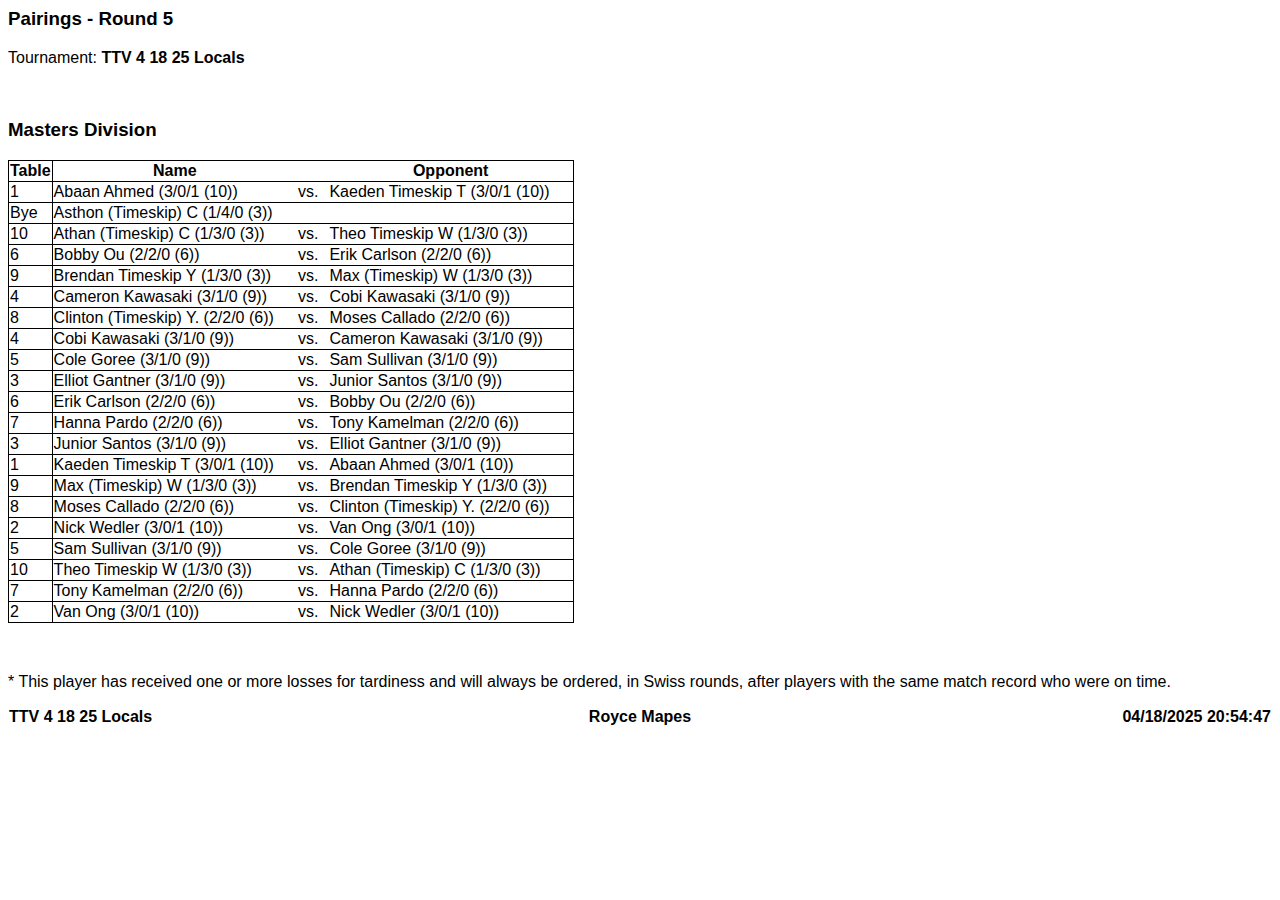
<file: index.html>
<html>
<head>
    <meta http-equiv="Content-Type" content="text/html; charset=utf-8">
    <title>Pairings - TTV 4 18 25 Locals - 04/18/2025 20:54:47</title>
    <!--@formatter:off-->
    <style>
        body.report {
    font-family: verdana, arial, helvetica, sans-serif;
}

table.report {
    font-family: verdana, arial, helvetica, sans-serif;
    padding: 0;
    border-spacing: 0;
    border-collapse: collapse;
}

table.border, table.border td, table.border th {
    border: 1px inset black;
}

table.footer {
    font-family: verdana, arial, helvetica, sans-serif;
    border-width: 0;
    padding: 0;
    border-spacing: 0;
}

td.footer {
    font-family: verdana, arial, helvetica, sans-serif;
    border: 0px;
    background: white;
    color: black;
}

th.footer {
    font-family: verdana, arial, helvetica, sans-serif;
    border: 0px;
    background: white;
    color: black;
}

    </style>
    <!--@formatter:on-->
    <style type="text/css">
        td.left, th.left {
            border: 0px none black;
            border-left: thin solid black;
            border-bottom: thin solid black;
            border-top: thin solid black;
        }

        td.center, th.center {
            border: 0px none black;
            border-bottom: thin solid black;
            border-top: thin solid black;
        }

        td.right, th.right {
            border: 0px none black;
            border-right: thin solid black;
            border-bottom: thin solid black;
            border-top: thin solid black;
        }

        td.full, th.full {
            border: thin solid black;
        }
    </style>
</head>
<body class="report">
<!-- [[BEGIN_REPORT]] -->

<p>
<h3>Pairings - Round 5</h3>
Tournament: <b>TTV 4 18 25 Locals</b>
</p>
<BR>
<H3>Masters Division</H3>
<table class="report">
    <tr>
        <th scope="col" class="full"><strong>Table</strong></th>
        <th scope="col" class="left"><strong>Name</strong></th>
        <th scope="col" class="center"></th>
        <th scope="col" class="right"><strong>Opponent</strong></th>
    </tr>
    
    <tr>
        <td align="left" class="full">1</td>
        <td align="left" class="left">Abaan Ahmed&nbsp;(3/0/1 (10))&nbsp;&nbsp;&nbsp;&nbsp;&nbsp;</td>
        <td align="center" class="center">vs.&nbsp;&nbsp;</td>
        <td align="left" class="right">Kaeden Timeskip T&nbsp;(3/0/1 (10))&nbsp;&nbsp;&nbsp;&nbsp;&nbsp;</td>
    </tr>
    
    <tr>
        <td align="left" class="full">Bye</td>
        <td align="left" class="left">Asthon (Timeskip) C&nbsp;(1/4/0 (3))&nbsp;&nbsp;&nbsp;&nbsp;&nbsp;</td>
        <td align="center" class="center"></td>
        <td align="left" class="right"></td>
    </tr>
    
    <tr>
        <td align="left" class="full">10</td>
        <td align="left" class="left">Athan (Timeskip) C&nbsp;(1/3/0 (3))&nbsp;&nbsp;&nbsp;&nbsp;&nbsp;</td>
        <td align="center" class="center">vs.&nbsp;&nbsp;</td>
        <td align="left" class="right">Theo Timeskip W&nbsp;(1/3/0 (3))&nbsp;&nbsp;&nbsp;&nbsp;&nbsp;</td>
    </tr>
    
    <tr>
        <td align="left" class="full">6</td>
        <td align="left" class="left">Bobby Ou&nbsp;(2/2/0 (6))&nbsp;&nbsp;&nbsp;&nbsp;&nbsp;</td>
        <td align="center" class="center">vs.&nbsp;&nbsp;</td>
        <td align="left" class="right">Erik Carlson&nbsp;(2/2/0 (6))&nbsp;&nbsp;&nbsp;&nbsp;&nbsp;</td>
    </tr>
    
    <tr>
        <td align="left" class="full">9</td>
        <td align="left" class="left">Brendan Timeskip Y&nbsp;(1/3/0 (3))&nbsp;&nbsp;&nbsp;&nbsp;&nbsp;</td>
        <td align="center" class="center">vs.&nbsp;&nbsp;</td>
        <td align="left" class="right">Max (Timeskip) W&nbsp;(1/3/0 (3))&nbsp;&nbsp;&nbsp;&nbsp;&nbsp;</td>
    </tr>
    
    <tr>
        <td align="left" class="full">4</td>
        <td align="left" class="left">Cameron Kawasaki&nbsp;(3/1/0 (9))&nbsp;&nbsp;&nbsp;&nbsp;&nbsp;</td>
        <td align="center" class="center">vs.&nbsp;&nbsp;</td>
        <td align="left" class="right">Cobi Kawasaki&nbsp;(3/1/0 (9))&nbsp;&nbsp;&nbsp;&nbsp;&nbsp;</td>
    </tr>
    
    <tr>
        <td align="left" class="full">8</td>
        <td align="left" class="left">Clinton (Timeskip) Y.&nbsp;(2/2/0 (6))&nbsp;&nbsp;&nbsp;&nbsp;&nbsp;</td>
        <td align="center" class="center">vs.&nbsp;&nbsp;</td>
        <td align="left" class="right">Moses Callado&nbsp;(2/2/0 (6))&nbsp;&nbsp;&nbsp;&nbsp;&nbsp;</td>
    </tr>
    
    <tr>
        <td align="left" class="full">4</td>
        <td align="left" class="left">Cobi Kawasaki&nbsp;(3/1/0 (9))&nbsp;&nbsp;&nbsp;&nbsp;&nbsp;</td>
        <td align="center" class="center">vs.&nbsp;&nbsp;</td>
        <td align="left" class="right">Cameron Kawasaki&nbsp;(3/1/0 (9))&nbsp;&nbsp;&nbsp;&nbsp;&nbsp;</td>
    </tr>
    
    <tr>
        <td align="left" class="full">5</td>
        <td align="left" class="left">Cole Goree&nbsp;(3/1/0 (9))&nbsp;&nbsp;&nbsp;&nbsp;&nbsp;</td>
        <td align="center" class="center">vs.&nbsp;&nbsp;</td>
        <td align="left" class="right">Sam Sullivan&nbsp;(3/1/0 (9))&nbsp;&nbsp;&nbsp;&nbsp;&nbsp;</td>
    </tr>
    
    <tr>
        <td align="left" class="full">3</td>
        <td align="left" class="left">Elliot Gantner&nbsp;(3/1/0 (9))&nbsp;&nbsp;&nbsp;&nbsp;&nbsp;</td>
        <td align="center" class="center">vs.&nbsp;&nbsp;</td>
        <td align="left" class="right">Junior Santos&nbsp;(3/1/0 (9))&nbsp;&nbsp;&nbsp;&nbsp;&nbsp;</td>
    </tr>
    
    <tr>
        <td align="left" class="full">6</td>
        <td align="left" class="left">Erik Carlson&nbsp;(2/2/0 (6))&nbsp;&nbsp;&nbsp;&nbsp;&nbsp;</td>
        <td align="center" class="center">vs.&nbsp;&nbsp;</td>
        <td align="left" class="right">Bobby Ou&nbsp;(2/2/0 (6))&nbsp;&nbsp;&nbsp;&nbsp;&nbsp;</td>
    </tr>
    
    <tr>
        <td align="left" class="full">7</td>
        <td align="left" class="left">Hanna Pardo&nbsp;(2/2/0 (6))&nbsp;&nbsp;&nbsp;&nbsp;&nbsp;</td>
        <td align="center" class="center">vs.&nbsp;&nbsp;</td>
        <td align="left" class="right">Tony Kamelman&nbsp;(2/2/0 (6))&nbsp;&nbsp;&nbsp;&nbsp;&nbsp;</td>
    </tr>
    
    <tr>
        <td align="left" class="full">3</td>
        <td align="left" class="left">Junior Santos&nbsp;(3/1/0 (9))&nbsp;&nbsp;&nbsp;&nbsp;&nbsp;</td>
        <td align="center" class="center">vs.&nbsp;&nbsp;</td>
        <td align="left" class="right">Elliot Gantner&nbsp;(3/1/0 (9))&nbsp;&nbsp;&nbsp;&nbsp;&nbsp;</td>
    </tr>
    
    <tr>
        <td align="left" class="full">1</td>
        <td align="left" class="left">Kaeden Timeskip T&nbsp;(3/0/1 (10))&nbsp;&nbsp;&nbsp;&nbsp;&nbsp;</td>
        <td align="center" class="center">vs.&nbsp;&nbsp;</td>
        <td align="left" class="right">Abaan Ahmed&nbsp;(3/0/1 (10))&nbsp;&nbsp;&nbsp;&nbsp;&nbsp;</td>
    </tr>
    
    <tr>
        <td align="left" class="full">9</td>
        <td align="left" class="left">Max (Timeskip) W&nbsp;(1/3/0 (3))&nbsp;&nbsp;&nbsp;&nbsp;&nbsp;</td>
        <td align="center" class="center">vs.&nbsp;&nbsp;</td>
        <td align="left" class="right">Brendan Timeskip Y&nbsp;(1/3/0 (3))&nbsp;&nbsp;&nbsp;&nbsp;&nbsp;</td>
    </tr>
    
    <tr>
        <td align="left" class="full">8</td>
        <td align="left" class="left">Moses Callado&nbsp;(2/2/0 (6))&nbsp;&nbsp;&nbsp;&nbsp;&nbsp;</td>
        <td align="center" class="center">vs.&nbsp;&nbsp;</td>
        <td align="left" class="right">Clinton (Timeskip) Y.&nbsp;(2/2/0 (6))&nbsp;&nbsp;&nbsp;&nbsp;&nbsp;</td>
    </tr>
    
    <tr>
        <td align="left" class="full">2</td>
        <td align="left" class="left">Nick Wedler&nbsp;(3/0/1 (10))&nbsp;&nbsp;&nbsp;&nbsp;&nbsp;</td>
        <td align="center" class="center">vs.&nbsp;&nbsp;</td>
        <td align="left" class="right">Van Ong&nbsp;(3/0/1 (10))&nbsp;&nbsp;&nbsp;&nbsp;&nbsp;</td>
    </tr>
    
    <tr>
        <td align="left" class="full">5</td>
        <td align="left" class="left">Sam Sullivan&nbsp;(3/1/0 (9))&nbsp;&nbsp;&nbsp;&nbsp;&nbsp;</td>
        <td align="center" class="center">vs.&nbsp;&nbsp;</td>
        <td align="left" class="right">Cole Goree&nbsp;(3/1/0 (9))&nbsp;&nbsp;&nbsp;&nbsp;&nbsp;</td>
    </tr>
    
    <tr>
        <td align="left" class="full">10</td>
        <td align="left" class="left">Theo Timeskip W&nbsp;(1/3/0 (3))&nbsp;&nbsp;&nbsp;&nbsp;&nbsp;</td>
        <td align="center" class="center">vs.&nbsp;&nbsp;</td>
        <td align="left" class="right">Athan (Timeskip) C&nbsp;(1/3/0 (3))&nbsp;&nbsp;&nbsp;&nbsp;&nbsp;</td>
    </tr>
    
    <tr>
        <td align="left" class="full">7</td>
        <td align="left" class="left">Tony Kamelman&nbsp;(2/2/0 (6))&nbsp;&nbsp;&nbsp;&nbsp;&nbsp;</td>
        <td align="center" class="center">vs.&nbsp;&nbsp;</td>
        <td align="left" class="right">Hanna Pardo&nbsp;(2/2/0 (6))&nbsp;&nbsp;&nbsp;&nbsp;&nbsp;</td>
    </tr>
    
    <tr>
        <td align="left" class="full">2</td>
        <td align="left" class="left">Van Ong&nbsp;(3/0/1 (10))&nbsp;&nbsp;&nbsp;&nbsp;&nbsp;</td>
        <td align="center" class="center">vs.&nbsp;&nbsp;</td>
        <td align="left" class="right">Nick Wedler&nbsp;(3/0/1 (10))&nbsp;&nbsp;&nbsp;&nbsp;&nbsp;</td>
    </tr>
    
</table>
<p>&nbsp;</p>
<P>* This player has received one or more losses for tardiness and will always be ordered, in Swiss rounds, after players with the same match record who were on time.</P>
<table class="footer" width="100%">
    <tr>
        <td class="footer" width="33%" align="left"><b>TTV 4 18 25 Locals</b></td>
        <td class="footer" width="33%" align="center"><b>Royce Mapes</b></td>
        <td class="footer" width="33%" align="right"><b>04/18/2025 20:54:47</b></td>
    </tr>
</table>


<!-- [[END_REPORT]] -->
</body>
</html>
</file>
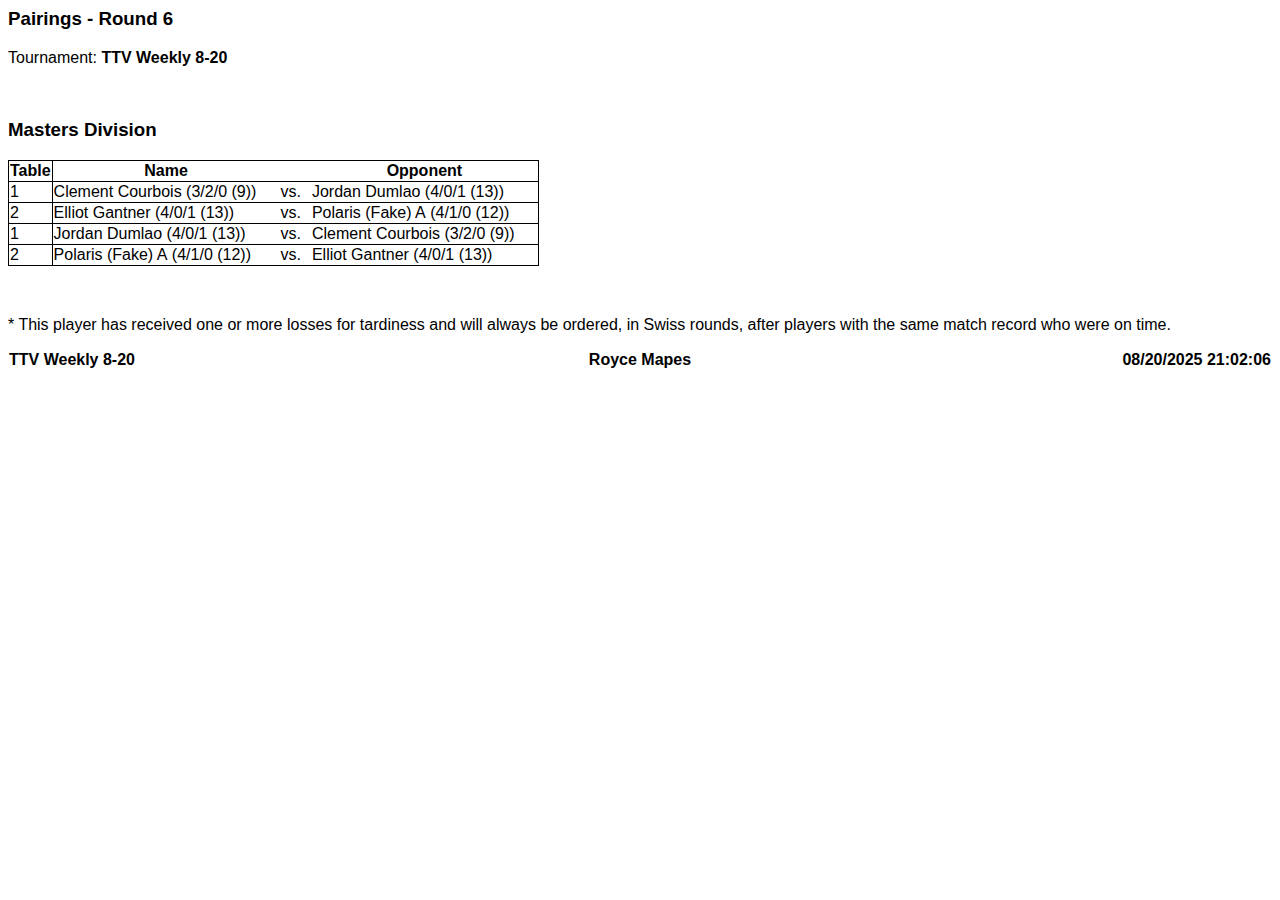
<file: tom-pairings.html>
<html>
<head>
    <meta http-equiv="Content-Type" content="text/html; charset=utf-8">
    <title>Pairings - TTV Weekly 8-20 - 08/20/2025 21:02:06</title>
    <!--@formatter:off-->
    <style>
        body.report {
    font-family: verdana, arial, helvetica, sans-serif;
}

table.report {
    font-family: verdana, arial, helvetica, sans-serif;
    padding: 0;
    border-spacing: 0;
    border-collapse: collapse;
}

table.border, table.border td, table.border th {
    border: 1px inset black;
}

table.footer {
    font-family: verdana, arial, helvetica, sans-serif;
    border-width: 0;
    padding: 0;
    border-spacing: 0;
}

td.footer {
    font-family: verdana, arial, helvetica, sans-serif;
    border: 0px;
    background: white;
    color: black;
}

th.footer {
    font-family: verdana, arial, helvetica, sans-serif;
    border: 0px;
    background: white;
    color: black;
}

    </style>
    <!--@formatter:on-->
    <style type="text/css">
        td.left, th.left {
            border: 0px none black;
            border-left: thin solid black;
            border-bottom: thin solid black;
            border-top: thin solid black;
        }

        td.center, th.center {
            border: 0px none black;
            border-bottom: thin solid black;
            border-top: thin solid black;
        }

        td.right, th.right {
            border: 0px none black;
            border-right: thin solid black;
            border-bottom: thin solid black;
            border-top: thin solid black;
        }

        td.full, th.full {
            border: thin solid black;
        }
    </style>
</head>
<body class="report">
<!-- [[BEGIN_REPORT]] -->

<p>
<h3>Pairings - Round 6</h3>
Tournament: <b>TTV Weekly 8-20</b>
</p>
<BR>
<H3>Masters Division</H3>
<table class="report">
    <tr>
        <th scope="col" class="full"><strong>Table</strong></th>
        <th scope="col" class="left"><strong>Name</strong></th>
        <th scope="col" class="center"></th>
        <th scope="col" class="right"><strong>Opponent</strong></th>
    </tr>
    
    <tr>
        <td align="left" class="full">1</td>
        <td align="left" class="left">Clement Courbois&nbsp;(3/2/0 (9))&nbsp;&nbsp;&nbsp;&nbsp;&nbsp;</td>
        <td align="center" class="center">vs.&nbsp;&nbsp;</td>
        <td align="left" class="right">Jordan Dumlao&nbsp;(4/0/1 (13))&nbsp;&nbsp;&nbsp;&nbsp;&nbsp;</td>
    </tr>
    
    <tr>
        <td align="left" class="full">2</td>
        <td align="left" class="left">Elliot Gantner&nbsp;(4/0/1 (13))&nbsp;&nbsp;&nbsp;&nbsp;&nbsp;</td>
        <td align="center" class="center">vs.&nbsp;&nbsp;</td>
        <td align="left" class="right">Polaris (Fake) A&nbsp;(4/1/0 (12))&nbsp;&nbsp;&nbsp;&nbsp;&nbsp;</td>
    </tr>
    
    <tr>
        <td align="left" class="full">1</td>
        <td align="left" class="left">Jordan Dumlao&nbsp;(4/0/1 (13))&nbsp;&nbsp;&nbsp;&nbsp;&nbsp;</td>
        <td align="center" class="center">vs.&nbsp;&nbsp;</td>
        <td align="left" class="right">Clement Courbois&nbsp;(3/2/0 (9))&nbsp;&nbsp;&nbsp;&nbsp;&nbsp;</td>
    </tr>
    
    <tr>
        <td align="left" class="full">2</td>
        <td align="left" class="left">Polaris (Fake) A&nbsp;(4/1/0 (12))&nbsp;&nbsp;&nbsp;&nbsp;&nbsp;</td>
        <td align="center" class="center">vs.&nbsp;&nbsp;</td>
        <td align="left" class="right">Elliot Gantner&nbsp;(4/0/1 (13))&nbsp;&nbsp;&nbsp;&nbsp;&nbsp;</td>
    </tr>
    
</table>
<p>&nbsp;</p>
<P>* This player has received one or more losses for tardiness and will always be ordered, in Swiss rounds, after players with the same match record who were on time.</P>
<table class="footer" width="100%">
    <tr>
        <td class="footer" width="33%" align="left"><b>TTV Weekly 8-20</b></td>
        <td class="footer" width="33%" align="center"><b>Royce Mapes</b></td>
        <td class="footer" width="33%" align="right"><b>08/20/2025 21:02:06</b></td>
    </tr>
</table>


<!-- [[END_REPORT]] -->
</body>
</html>
</file>
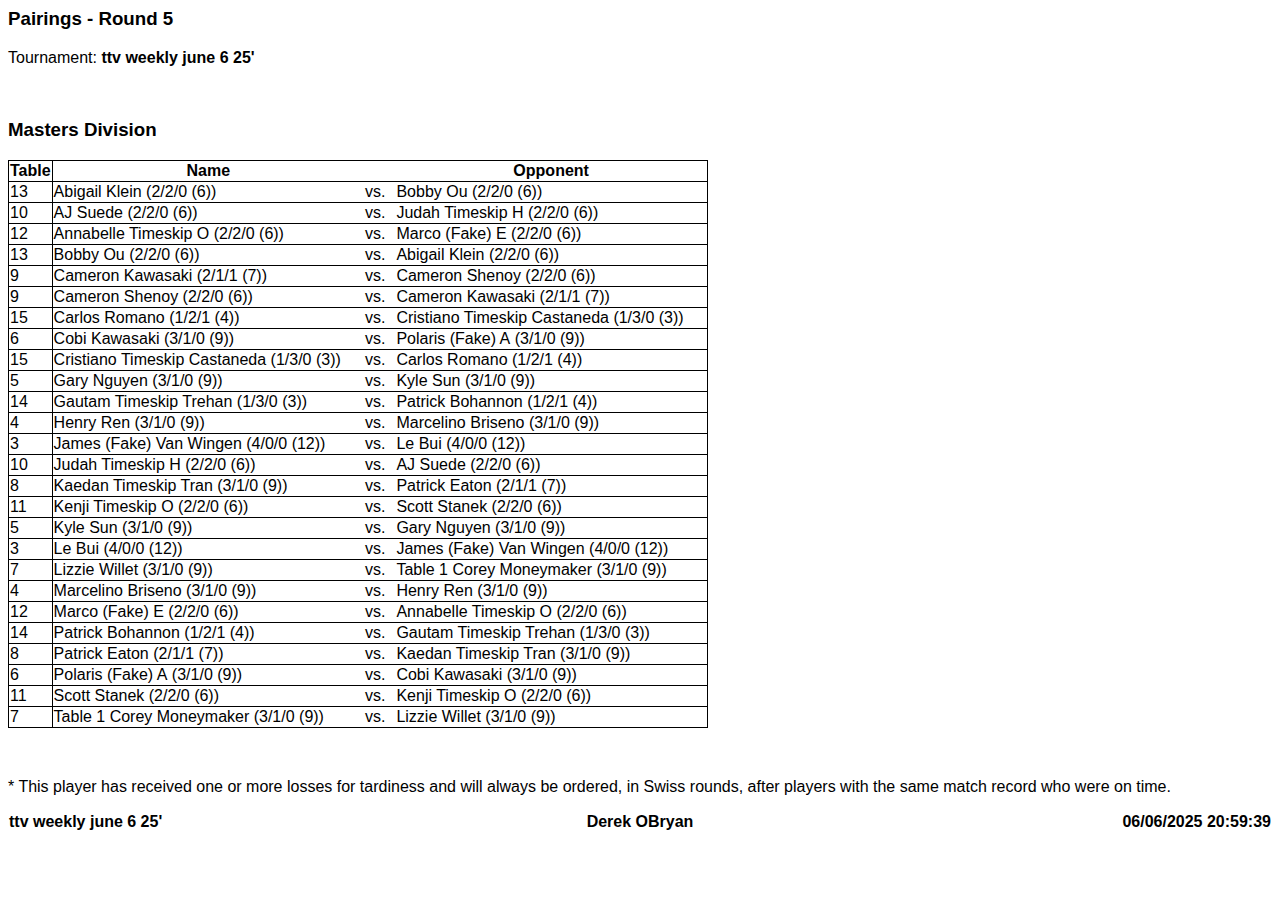
<file: ‌index.html>
<html>
<head>
    <meta http-equiv="Content-Type" content="text/html; charset=utf-8">
    <title>Pairings - ttv weekly june 6 25' - 06/06/2025 20:59:39</title>
    <!--@formatter:off-->
    <style>
        body.report {
    font-family: verdana, arial, helvetica, sans-serif;
}

table.report {
    font-family: verdana, arial, helvetica, sans-serif;
    padding: 0;
    border-spacing: 0;
    border-collapse: collapse;
}

table.border, table.border td, table.border th {
    border: 1px inset black;
}

table.footer {
    font-family: verdana, arial, helvetica, sans-serif;
    border-width: 0;
    padding: 0;
    border-spacing: 0;
}

td.footer {
    font-family: verdana, arial, helvetica, sans-serif;
    border: 0px;
    background: white;
    color: black;
}

th.footer {
    font-family: verdana, arial, helvetica, sans-serif;
    border: 0px;
    background: white;
    color: black;
}

    </style>
    <!--@formatter:on-->
    <style type="text/css">
        td.left, th.left {
            border: 0px none black;
            border-left: thin solid black;
            border-bottom: thin solid black;
            border-top: thin solid black;
        }

        td.center, th.center {
            border: 0px none black;
            border-bottom: thin solid black;
            border-top: thin solid black;
        }

        td.right, th.right {
            border: 0px none black;
            border-right: thin solid black;
            border-bottom: thin solid black;
            border-top: thin solid black;
        }

        td.full, th.full {
            border: thin solid black;
        }
    </style>
</head>
<body class="report">
<!-- [[BEGIN_REPORT]] -->

<p>
<h3>Pairings - Round 5</h3>
Tournament: <b>ttv weekly june 6 25'</b>
</p>
<BR>
<H3>Masters Division</H3>
<table class="report">
    <tr>
        <th scope="col" class="full"><strong>Table</strong></th>
        <th scope="col" class="left"><strong>Name</strong></th>
        <th scope="col" class="center"></th>
        <th scope="col" class="right"><strong>Opponent</strong></th>
    </tr>
    
    <tr>
        <td align="left" class="full">13</td>
        <td align="left" class="left">Abigail Klein&nbsp;(2/2/0 (6))&nbsp;&nbsp;&nbsp;&nbsp;&nbsp;</td>
        <td align="center" class="center">vs.&nbsp;&nbsp;</td>
        <td align="left" class="right">Bobby Ou&nbsp;(2/2/0 (6))&nbsp;&nbsp;&nbsp;&nbsp;&nbsp;</td>
    </tr>
    
    <tr>
        <td align="left" class="full">10</td>
        <td align="left" class="left">AJ Suede&nbsp;(2/2/0 (6))&nbsp;&nbsp;&nbsp;&nbsp;&nbsp;</td>
        <td align="center" class="center">vs.&nbsp;&nbsp;</td>
        <td align="left" class="right">Judah Timeskip H&nbsp;(2/2/0 (6))&nbsp;&nbsp;&nbsp;&nbsp;&nbsp;</td>
    </tr>
    
    <tr>
        <td align="left" class="full">12</td>
        <td align="left" class="left">Annabelle Timeskip O&nbsp;(2/2/0 (6))&nbsp;&nbsp;&nbsp;&nbsp;&nbsp;</td>
        <td align="center" class="center">vs.&nbsp;&nbsp;</td>
        <td align="left" class="right">Marco (Fake) E&nbsp;(2/2/0 (6))&nbsp;&nbsp;&nbsp;&nbsp;&nbsp;</td>
    </tr>
    
    <tr>
        <td align="left" class="full">13</td>
        <td align="left" class="left">Bobby Ou&nbsp;(2/2/0 (6))&nbsp;&nbsp;&nbsp;&nbsp;&nbsp;</td>
        <td align="center" class="center">vs.&nbsp;&nbsp;</td>
        <td align="left" class="right">Abigail Klein&nbsp;(2/2/0 (6))&nbsp;&nbsp;&nbsp;&nbsp;&nbsp;</td>
    </tr>
    
    <tr>
        <td align="left" class="full">9</td>
        <td align="left" class="left">Cameron Kawasaki&nbsp;(2/1/1 (7))&nbsp;&nbsp;&nbsp;&nbsp;&nbsp;</td>
        <td align="center" class="center">vs.&nbsp;&nbsp;</td>
        <td align="left" class="right">Cameron Shenoy&nbsp;(2/2/0 (6))&nbsp;&nbsp;&nbsp;&nbsp;&nbsp;</td>
    </tr>
    
    <tr>
        <td align="left" class="full">9</td>
        <td align="left" class="left">Cameron Shenoy&nbsp;(2/2/0 (6))&nbsp;&nbsp;&nbsp;&nbsp;&nbsp;</td>
        <td align="center" class="center">vs.&nbsp;&nbsp;</td>
        <td align="left" class="right">Cameron Kawasaki&nbsp;(2/1/1 (7))&nbsp;&nbsp;&nbsp;&nbsp;&nbsp;</td>
    </tr>
    
    <tr>
        <td align="left" class="full">15</td>
        <td align="left" class="left">Carlos Romano&nbsp;(1/2/1 (4))&nbsp;&nbsp;&nbsp;&nbsp;&nbsp;</td>
        <td align="center" class="center">vs.&nbsp;&nbsp;</td>
        <td align="left" class="right">Cristiano Timeskip Castaneda&nbsp;(1/3/0 (3))&nbsp;&nbsp;&nbsp;&nbsp;&nbsp;</td>
    </tr>
    
    <tr>
        <td align="left" class="full">6</td>
        <td align="left" class="left">Cobi Kawasaki&nbsp;(3/1/0 (9))&nbsp;&nbsp;&nbsp;&nbsp;&nbsp;</td>
        <td align="center" class="center">vs.&nbsp;&nbsp;</td>
        <td align="left" class="right">Polaris (Fake) A&nbsp;(3/1/0 (9))&nbsp;&nbsp;&nbsp;&nbsp;&nbsp;</td>
    </tr>
    
    <tr>
        <td align="left" class="full">15</td>
        <td align="left" class="left">Cristiano Timeskip Castaneda&nbsp;(1/3/0 (3))&nbsp;&nbsp;&nbsp;&nbsp;&nbsp;</td>
        <td align="center" class="center">vs.&nbsp;&nbsp;</td>
        <td align="left" class="right">Carlos Romano&nbsp;(1/2/1 (4))&nbsp;&nbsp;&nbsp;&nbsp;&nbsp;</td>
    </tr>
    
    <tr>
        <td align="left" class="full">5</td>
        <td align="left" class="left">Gary Nguyen&nbsp;(3/1/0 (9))&nbsp;&nbsp;&nbsp;&nbsp;&nbsp;</td>
        <td align="center" class="center">vs.&nbsp;&nbsp;</td>
        <td align="left" class="right">Kyle Sun&nbsp;(3/1/0 (9))&nbsp;&nbsp;&nbsp;&nbsp;&nbsp;</td>
    </tr>
    
    <tr>
        <td align="left" class="full">14</td>
        <td align="left" class="left">Gautam Timeskip Trehan&nbsp;(1/3/0 (3))&nbsp;&nbsp;&nbsp;&nbsp;&nbsp;</td>
        <td align="center" class="center">vs.&nbsp;&nbsp;</td>
        <td align="left" class="right">Patrick Bohannon&nbsp;(1/2/1 (4))&nbsp;&nbsp;&nbsp;&nbsp;&nbsp;</td>
    </tr>
    
    <tr>
        <td align="left" class="full">4</td>
        <td align="left" class="left">Henry Ren&nbsp;(3/1/0 (9))&nbsp;&nbsp;&nbsp;&nbsp;&nbsp;</td>
        <td align="center" class="center">vs.&nbsp;&nbsp;</td>
        <td align="left" class="right">Marcelino Briseno&nbsp;(3/1/0 (9))&nbsp;&nbsp;&nbsp;&nbsp;&nbsp;</td>
    </tr>
    
    <tr>
        <td align="left" class="full">3</td>
        <td align="left" class="left">James (Fake) Van Wingen&nbsp;(4/0/0 (12))&nbsp;&nbsp;&nbsp;&nbsp;&nbsp;</td>
        <td align="center" class="center">vs.&nbsp;&nbsp;</td>
        <td align="left" class="right">Le Bui&nbsp;(4/0/0 (12))&nbsp;&nbsp;&nbsp;&nbsp;&nbsp;</td>
    </tr>
    
    <tr>
        <td align="left" class="full">10</td>
        <td align="left" class="left">Judah Timeskip H&nbsp;(2/2/0 (6))&nbsp;&nbsp;&nbsp;&nbsp;&nbsp;</td>
        <td align="center" class="center">vs.&nbsp;&nbsp;</td>
        <td align="left" class="right">AJ Suede&nbsp;(2/2/0 (6))&nbsp;&nbsp;&nbsp;&nbsp;&nbsp;</td>
    </tr>
    
    <tr>
        <td align="left" class="full">8</td>
        <td align="left" class="left">Kaedan Timeskip Tran&nbsp;(3/1/0 (9))&nbsp;&nbsp;&nbsp;&nbsp;&nbsp;</td>
        <td align="center" class="center">vs.&nbsp;&nbsp;</td>
        <td align="left" class="right">Patrick Eaton&nbsp;(2/1/1 (7))&nbsp;&nbsp;&nbsp;&nbsp;&nbsp;</td>
    </tr>
    
    <tr>
        <td align="left" class="full">11</td>
        <td align="left" class="left">Kenji Timeskip O&nbsp;(2/2/0 (6))&nbsp;&nbsp;&nbsp;&nbsp;&nbsp;</td>
        <td align="center" class="center">vs.&nbsp;&nbsp;</td>
        <td align="left" class="right">Scott Stanek&nbsp;(2/2/0 (6))&nbsp;&nbsp;&nbsp;&nbsp;&nbsp;</td>
    </tr>
    
    <tr>
        <td align="left" class="full">5</td>
        <td align="left" class="left">Kyle Sun&nbsp;(3/1/0 (9))&nbsp;&nbsp;&nbsp;&nbsp;&nbsp;</td>
        <td align="center" class="center">vs.&nbsp;&nbsp;</td>
        <td align="left" class="right">Gary Nguyen&nbsp;(3/1/0 (9))&nbsp;&nbsp;&nbsp;&nbsp;&nbsp;</td>
    </tr>
    
    <tr>
        <td align="left" class="full">3</td>
        <td align="left" class="left">Le Bui&nbsp;(4/0/0 (12))&nbsp;&nbsp;&nbsp;&nbsp;&nbsp;</td>
        <td align="center" class="center">vs.&nbsp;&nbsp;</td>
        <td align="left" class="right">James (Fake) Van Wingen&nbsp;(4/0/0 (12))&nbsp;&nbsp;&nbsp;&nbsp;&nbsp;</td>
    </tr>
    
    <tr>
        <td align="left" class="full">7</td>
        <td align="left" class="left">Lizzie Willet&nbsp;(3/1/0 (9))&nbsp;&nbsp;&nbsp;&nbsp;&nbsp;</td>
        <td align="center" class="center">vs.&nbsp;&nbsp;</td>
        <td align="left" class="right">Table 1 Corey Moneymaker&nbsp;(3/1/0 (9))&nbsp;&nbsp;&nbsp;&nbsp;&nbsp;</td>
    </tr>
    
    <tr>
        <td align="left" class="full">4</td>
        <td align="left" class="left">Marcelino Briseno&nbsp;(3/1/0 (9))&nbsp;&nbsp;&nbsp;&nbsp;&nbsp;</td>
        <td align="center" class="center">vs.&nbsp;&nbsp;</td>
        <td align="left" class="right">Henry Ren&nbsp;(3/1/0 (9))&nbsp;&nbsp;&nbsp;&nbsp;&nbsp;</td>
    </tr>
    
    <tr>
        <td align="left" class="full">12</td>
        <td align="left" class="left">Marco (Fake) E&nbsp;(2/2/0 (6))&nbsp;&nbsp;&nbsp;&nbsp;&nbsp;</td>
        <td align="center" class="center">vs.&nbsp;&nbsp;</td>
        <td align="left" class="right">Annabelle Timeskip O&nbsp;(2/2/0 (6))&nbsp;&nbsp;&nbsp;&nbsp;&nbsp;</td>
    </tr>
    
    <tr>
        <td align="left" class="full">14</td>
        <td align="left" class="left">Patrick Bohannon&nbsp;(1/2/1 (4))&nbsp;&nbsp;&nbsp;&nbsp;&nbsp;</td>
        <td align="center" class="center">vs.&nbsp;&nbsp;</td>
        <td align="left" class="right">Gautam Timeskip Trehan&nbsp;(1/3/0 (3))&nbsp;&nbsp;&nbsp;&nbsp;&nbsp;</td>
    </tr>
    
    <tr>
        <td align="left" class="full">8</td>
        <td align="left" class="left">Patrick Eaton&nbsp;(2/1/1 (7))&nbsp;&nbsp;&nbsp;&nbsp;&nbsp;</td>
        <td align="center" class="center">vs.&nbsp;&nbsp;</td>
        <td align="left" class="right">Kaedan Timeskip Tran&nbsp;(3/1/0 (9))&nbsp;&nbsp;&nbsp;&nbsp;&nbsp;</td>
    </tr>
    
    <tr>
        <td align="left" class="full">6</td>
        <td align="left" class="left">Polaris (Fake) A&nbsp;(3/1/0 (9))&nbsp;&nbsp;&nbsp;&nbsp;&nbsp;</td>
        <td align="center" class="center">vs.&nbsp;&nbsp;</td>
        <td align="left" class="right">Cobi Kawasaki&nbsp;(3/1/0 (9))&nbsp;&nbsp;&nbsp;&nbsp;&nbsp;</td>
    </tr>
    
    <tr>
        <td align="left" class="full">11</td>
        <td align="left" class="left">Scott Stanek&nbsp;(2/2/0 (6))&nbsp;&nbsp;&nbsp;&nbsp;&nbsp;</td>
        <td align="center" class="center">vs.&nbsp;&nbsp;</td>
        <td align="left" class="right">Kenji Timeskip O&nbsp;(2/2/0 (6))&nbsp;&nbsp;&nbsp;&nbsp;&nbsp;</td>
    </tr>
    
    <tr>
        <td align="left" class="full">7</td>
        <td align="left" class="left">Table 1 Corey Moneymaker&nbsp;(3/1/0 (9))&nbsp;&nbsp;&nbsp;&nbsp;&nbsp;</td>
        <td align="center" class="center">vs.&nbsp;&nbsp;</td>
        <td align="left" class="right">Lizzie Willet&nbsp;(3/1/0 (9))&nbsp;&nbsp;&nbsp;&nbsp;&nbsp;</td>
    </tr>
    
</table>
<p>&nbsp;</p>
<P>* This player has received one or more losses for tardiness and will always be ordered, in Swiss rounds, after players with the same match record who were on time.</P>
<table class="footer" width="100%">
    <tr>
        <td class="footer" width="33%" align="left"><b>ttv weekly june 6 25'</b></td>
        <td class="footer" width="33%" align="center"><b>Derek OBryan</b></td>
        <td class="footer" width="33%" align="right"><b>06/06/2025 20:59:39</b></td>
    </tr>
</table>


<!-- [[END_REPORT]] -->
</body>
</html>
</file>
